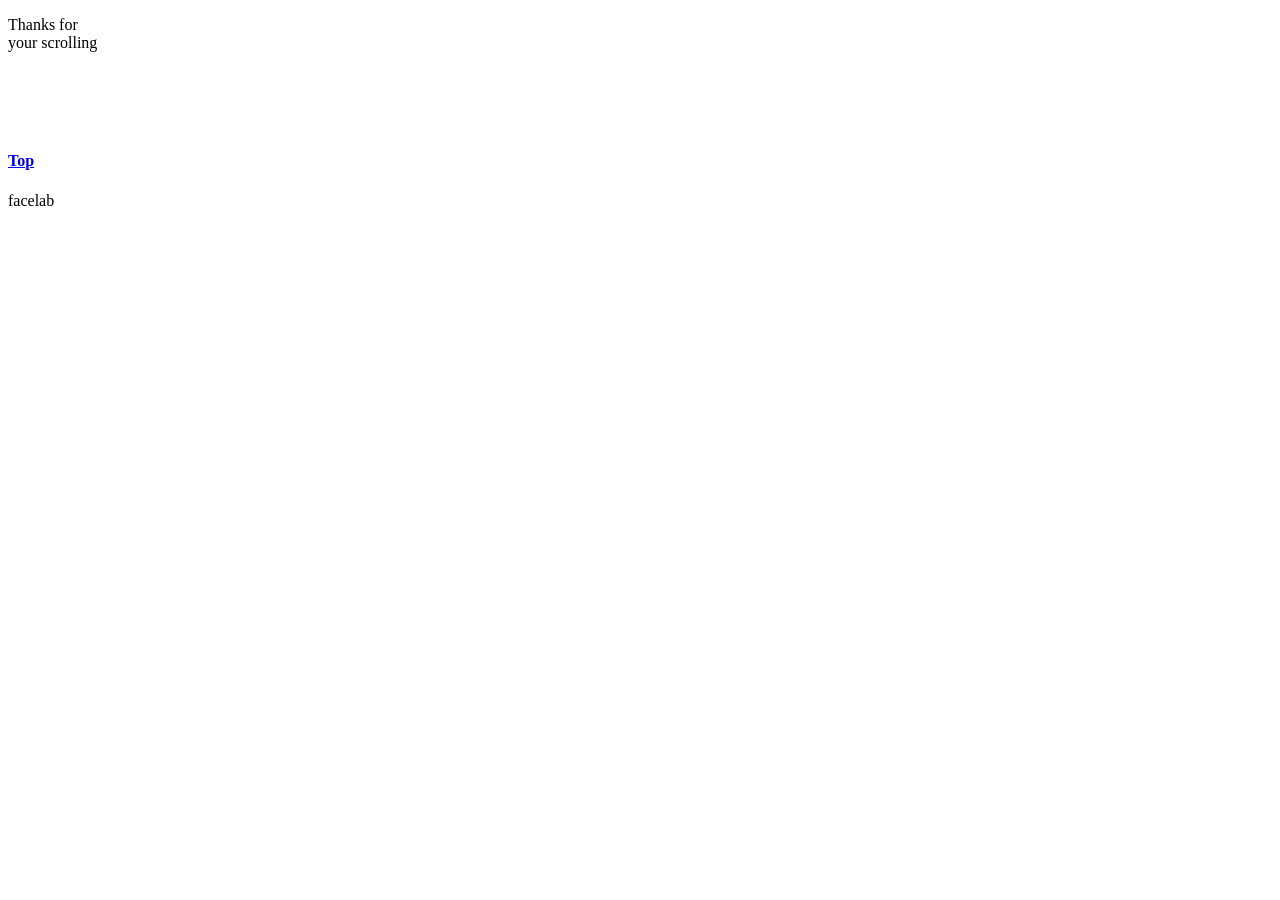
<file: frontend/footer.html>
<!doctype html>
<html lang="en">
  <head>
    <meta charset="UTF-8" />
    <meta name="viewport" content="width=device-width, initial-scale=1.0" />
    <title>FACELAB</title>
  </head>
  <body>
    <footer>
      <div class="footer__top">
        <div class="container">
          <div class="footer__top-inner">
            <p>Thanks for<br />your scrolling</p>
            <a href="#" class="footer__arrow">
              <img src="./img/big_arrow.svg" alt="" />
              <h4>Top</h4>
            </a>
          </div>
        </div>
      </div>
      <div class="footer__bottom">
        <div class="container">
          <p>facelab</p>
        </div>
      </div>
    </footer>
  </body>
</html>
</file>
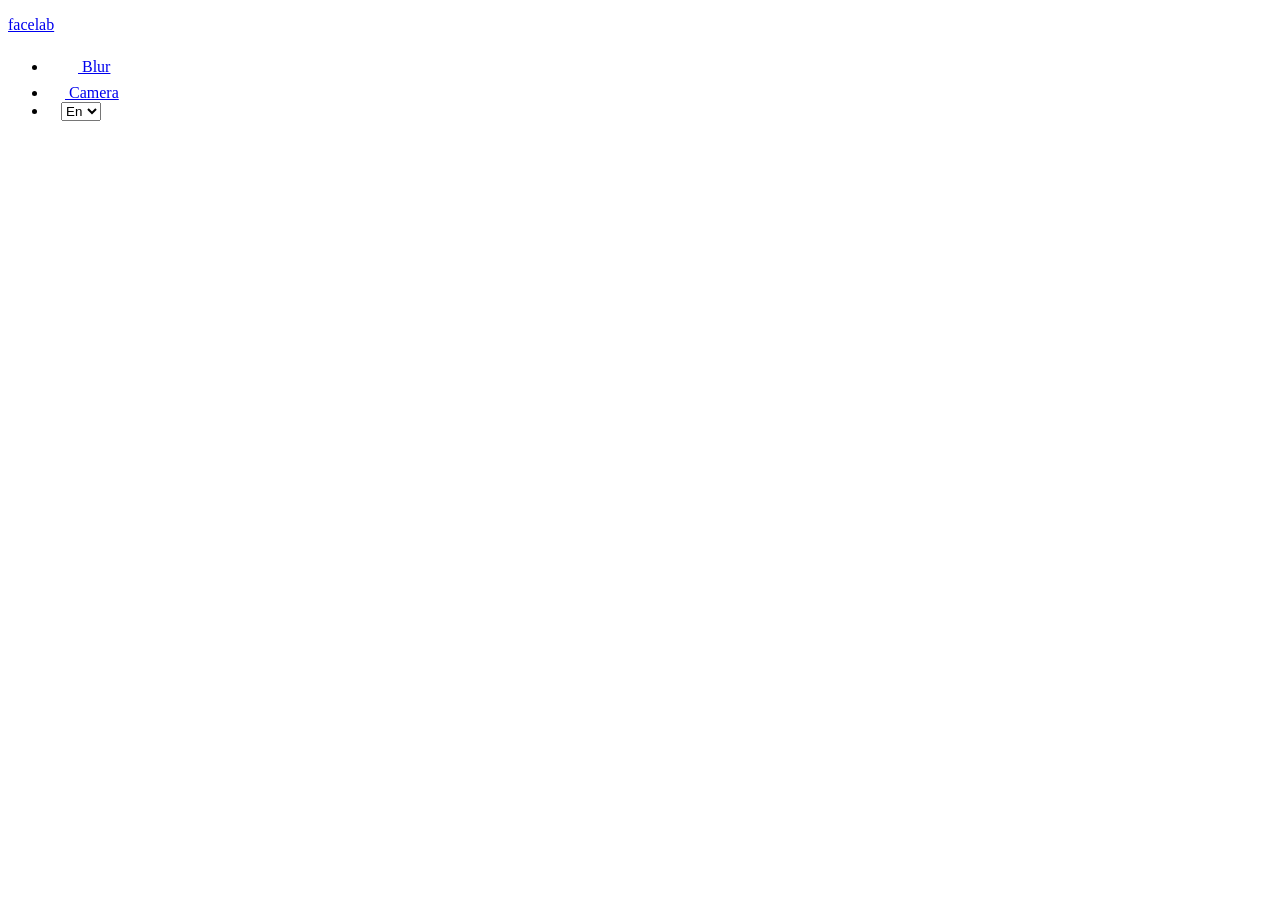
<file: frontend/header.html>
<!doctype html>
<html lang="en">
  <head>
    <meta charset="UTF-8" />
    <meta name="viewport" content="width=device-width, initial-scale=1.0" />
    <title>FACELAB</title>
  </head>
  <body>
    <div class="header__top">
      <div class="container">
        <div class="header__top-inner">
          <a href="./index.html" class="color-logo logo">
            <p>facelab</p>
          </a>

          <ul class="header__nav">
            <li class="header__nav-item">
              <a href="./blur.html" class="header__nav-link">
                <img src="./img/blur.svg" alt="" />
                Blur</a
              >
            </li>
            <li class="header__nav-item">
              <a href="./camera.html" class="header__nav-link">
                <img src="./img/camera.svg" alt="" />
                Camera</a
              >
            </li>
            <li class="header__nav-item header__select">
              <img src="./img/small_arrow.svg" alt="" />
              <select name="language" id="" class="header__nav-languages">
                <option value="en" class="header__nav-language">En</option>
                <option value="ru" class="header__nav-language">Ru</option>
              </select>
            </li>
          </ul>
        </div>
      </div>
    </div>
  </body>
</html>
</file>
